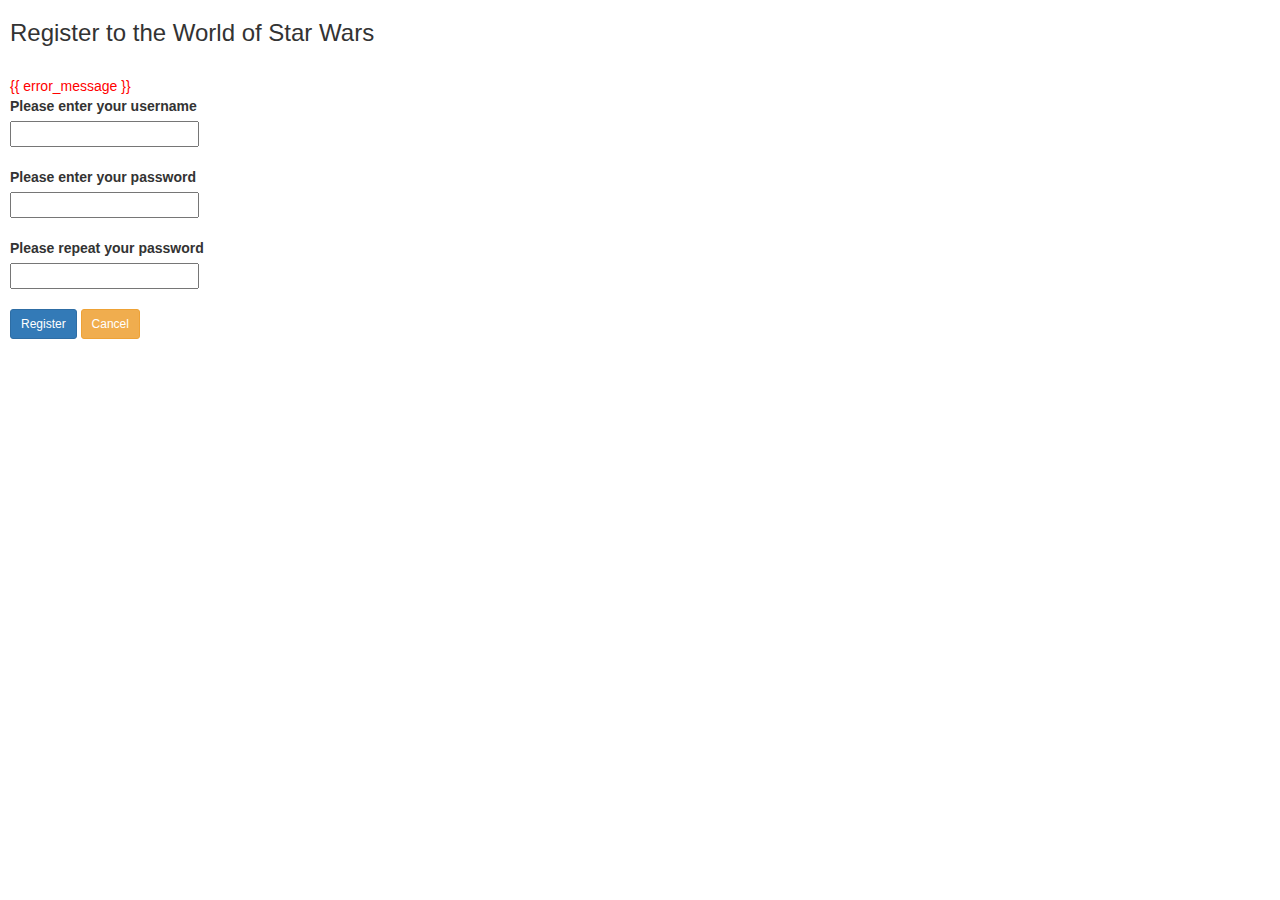
<file: templates/register.html>
<!DOCTYPE html>

<html>
    <head>
        <meta charset="UTF-8">
        <title>Registration page</title>
        <link rel="stylesheet" href="https://maxcdn.bootstrapcdn.com/bootstrap/3.3.7/css/bootstrap.min.css">
        <link rel="stylesheet" type="text/css" href="/static/style.css">
    </head>
    <body>
        <h3>Register to the World of Star Wars</h3>
        <br>
        <p id="error_message">{{ error_message }}</p>
        <form method="post" action="/register">
            <label for="username">Please enter your username</label>
            <br>
            <p><input id="username" name="username" required minlength="5"></p>
            <br><br>
            <label for="username">Please enter your password</label>
            <br>
            <p><input type="password" id="password" name="password" required minlength="5"></p>
            <br><br>
            <label for="username">Please repeat your password</label>
            <br>
            <p><input type="password" id="password2" name="password2" required minlength="5"></p>
            <br><br>
            <p><input type="submit" id="submit-button" value="Register" class="btn btn-primary btn-sm">
            <a href="/" class="btn btn-warning btn-sm">Cancel</a></p>
        </form>
    </body>
</html>
</file>
<file: static/style.css>
p {
    display: inline;
}

#error_message, #success {
    color: red;
}

body {
    padding-left: 10px;
}
</file>
